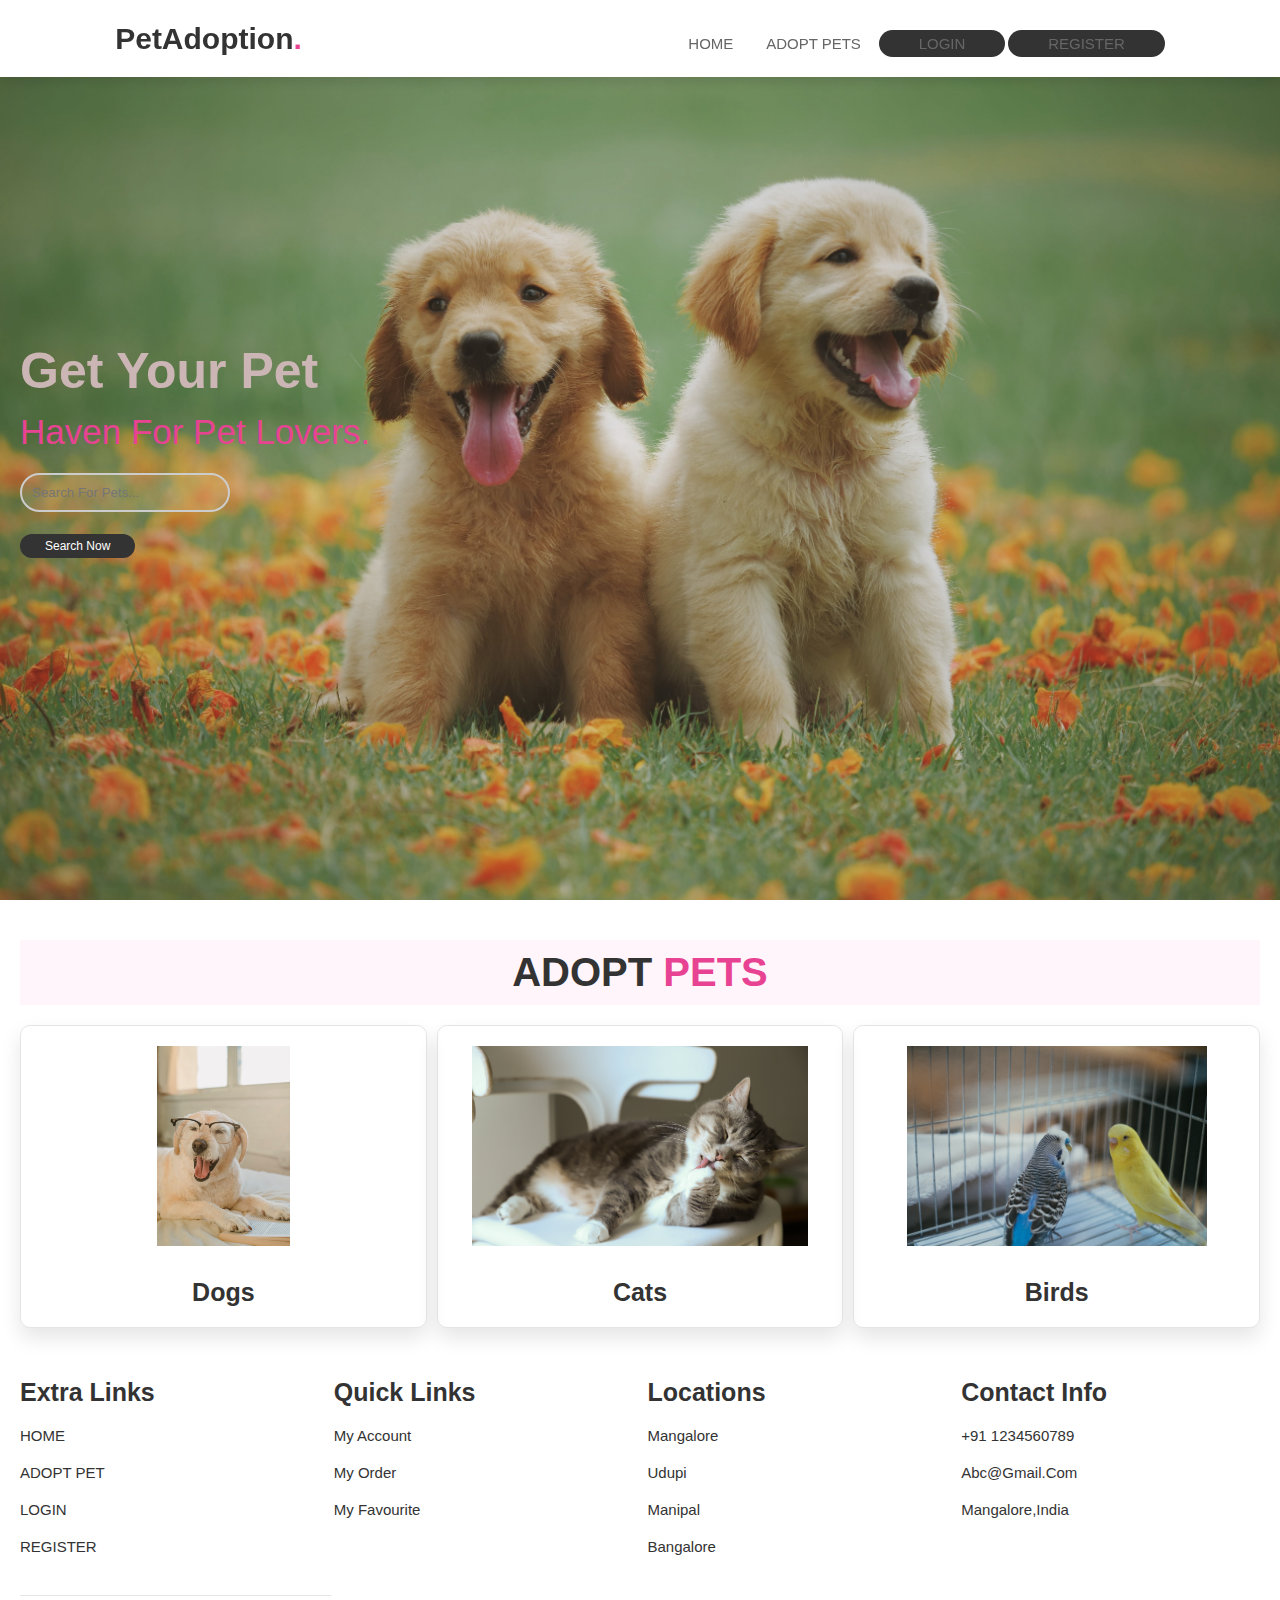
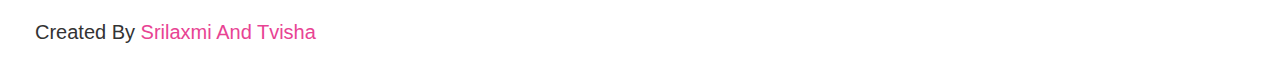
<file: index.html>
<!DOCTYPE html>
<html lang="en">
<head>
    <meta charset="UTF-8">
    <meta name="viewport" content="width=device-width, initial-scale=1.0">
    <title>Document</title>
   <!-- <link rel="stylesheet" href="styles1.css"> -->

<style>
    :root{
    --pink:#e84393;
    --grey:#F2F3F5;   
}
*{
    margin:0; padding:0;
    box-sizing: border-box;
    font-family: Verdana, Geneva, Tahoma, sans-serif;
    outline: none; border: none;
    text-decoration: none;
    text-transform: capitalize;
    transition: .2s linear;
}

html{
    font-size: 62.5%;
    scroll-behavior: smooth;
    scroll-padding-top: 6rem;
    overflow-x: hidden;
}
section{
    padding: 2rem 9%;
}

.btn{
    display:inline-block;
    margin-top: 1rem;
    border-radius: 5rem;
    background: #333;
    color: #fff;
    padding: .5rem 2.5rem;
    cursor:pointer;
    font-size: 1.2rem;
}

.btn:hover{
    background: var(--grey);
}

header{
    position :fixed;
    top :0; left :0; right :0;
    background: #ffffff;
    padding: 2rem 9%;
    display:flex;
    align-items: center;
    justify-content: space-between;
    z-index:1000;
    box-shadow: 0 .5rem 1rem rgba(0,0,0,.1);
}

header .logo{
    font-size: 3rem;
    color: #333;
    font-weight: bolder;
}

header .logo span{
    color: var(--pink);
}

header .navbar a{
    font-size: 1.5rem;
    padding:0 1.5rem;
    color:#666;
}

header .navbar a:hover{
    color:var(--pink);
}

section{
    padding: 2rem;
}

.home{
    display: flex;
    align-items: center;
    min-height: 100vh;
    background-image: url("images/pet paw.jpg");
    background-size: cover;
    background-position: center;
}

.home .content{
    max-width: 50rem;
}

.home .content h3{
    font-size: 5rem;
    color:#ccb5b5;
    padding:1rem 0;
    line-height: 1;
}

.home .content span{
    font-size: 3.5rem;
    color:var(--pink);
    padding: 1rem 0;
    line-height: 1.5;
}
.home .content .search-bar input[type="text"] {
    width: 60%;
    padding: 10px;
    border: 2px solid #ccc;
    border-radius: 5rem;
    background-color: rgba(255, 255, 255, 0.1);
    color: #fff;
}

/*
.home .content p{
    font-size: 2rem;
    color:#999;
    padding: 1rem 0;
    line-height: 1.5;
}
*/

.heading{
    text-align: center;
    font-size: 4rem;
    color: #333;
    padding: 1rem;
    margin: 2rem 0;
    background: rgba(255, 51, 153,.05);
}

.heading span{
    color: var(--pink);
}

.animals .box-container{
    display:flex;
    flex-wrap:wrap;
    gap:1rem;
}

.animals .box-container .box{
    flex:1 1 30rem;
    box-shadow: 0 1rem 2rem rgba(0,0,0,.1);
    border-radius: 1rem;
    border: .1rem solid rgba(0,0,0,.1);
    position: relative;
    background-color: rgba(rgb(83, 75, 75), green, blue, alpha);
}

.animals .box-container .box .image{
    position: relative;
    text-align: center;
    padding-top: 2rem;
    overflow: hidden;
}

.animals .box-container .box .image img{
    height: 20rem;
}

.animals .box-container .box:hover .image img{
    transform: scale(1.1);
    cursor: pointer;
}

.animals .box-container .box .content{
    padding:2rem;
    text-align: center;
}

.animals .box-container .box .content h3{
    font-size: 2.5rem;
    color:#333;
    font-weight: bolder;
    padding-top: 1rem;
}

.footer .box-container{
    display: flex;
    flex-wrap: wrap;
    gap: 1.5rem;
}

.footer .box-container .box{
    flex:1 1 25rem;
}

.footer .box-container .box h3{
    color:#333;
    font-size: 2.5rem;
    padding:1rem 0;
}

.footer .box-container .box a{ 
    display: block;
    color:#333;
    font-size: 1.5rem;
    padding:1rem 0;
}

.footer .box-container .box a:hover{ 
    color:var(--pink);
    text-decoration: underline;
}

.footer .credit{
    text-align: center;
    padding: 1.5rem;
    margin-top: 1.5rem;
    padding-top: 2.5rem;
    font-size: 2rem;
    color: #333;
    border-top: .1rem solid rgba(0,0,0,.1);
}

.footer .credit span{
    color:var(--pink);
}


@media (max-width:991px){
    html{
        font-size: 62.5%;
    } 
    header{
        padding: 2rem;
    }
}

@media (max-width:768px){
    header .navbar{
        position:absolute;
        top:0; left:0; right:0;
        background: #eee;
        border-top: .1rem solid rgba(0,0,0,.1);
    }

    header .navbar a{
        margin:1.5rem;
        padding:1.5rem;
        background:#fff;
        border: .1rem solid rgba(0,0,0,.1);
        display: block;
        clip-path: polygon(0 0, 100% 0, 100% 0, 0 0);
    }
}

@media (max-width:991px){
    html{
        font-size: 50%;
    } 
}
</style>

</head>
<body>
    <header>
        <a href="#" class="logo">PetAdoption<span>.</span></a>

        <nav class="navbar">
            <a href="#home">HOME</a>
            <a href="#animals">ADOPT PETS</a>
            <button class="btn"><a href="components\login.html">LOGIN</a></button>
            <button class="btn"><a href="components/register.html">REGISTER</a></button>
            
        </nav>
    </header>

<section class="home" id="home">
    
    <div class="content">
        <h3>Get your Pet</h3>
        <span>Haven for pet lovers.</span>
        <!-- <p>lorem ipsu
        </p> -->
        <span>
            <div class="search-bar">
                <input type="text" placeholder="Search for pets...">
            </div>
        </span>
        <a href="#" class="btn">Search now</a>
    </div>
</section>

<section class ="animals" id="animals">
    <h1 class="heading">ADOPT <span>PETS</span></h1> 
    <div class="box-container">
        <div class="box">
            <div class="image">
                <img src="images\dog.jpg" alt="">
            </div>
            <div class="content">
            <h3>Dogs</h3>
            </div>
        </div>

        <div class="box">
            <div class="image">
                <img src="images\cat.jpg" alt="">
            </div>
            <div class="content">
               <h3>Cats</h3>
            </div>
        </div>

        <div class="box">
            <div class="image">
                <img src="images\bird.jpg" alt="">
            </div>
            <div class="content">
            <h3> Birds</h3>
            </div>
        </div>
    </div>   
</section>

<section class="footer">
    <div class="box-container">
        
        <div class="box">
            <h3>Extra Links</h3>
            <a href="#">HOME</a>
            <a href="#animals">ADOPT PET</a>
            <a href="/components/login.html">LOGIN</a>
            <a href="/components/register.html">REGISTER</a>            
        </div>

        <div class="box">
            <h3>Quick Links</h3>
            <a href="#">My Account</a>
            <a href="#">My Order</a>
            <a href="#">My Favourite</a>
        </div>

        <div class="box">
            <h3>Locations</h3>
            <a href="#">Mangalore</a>
            <a href="#">Udupi</a>
            <a href="#">Manipal</a>
            <a href="#">Bangalore</a>            
        </div>

        <div class="box">
            <h3>Contact Info</h3>
            <a href="#">+91 1234560789</a>
            <a href="#">abc@gmail.com</a>
            <a href="#">Mangalore,India</a>          
        </div>

    <div class="credit">
        Created by <span> Srilaxmi and Tvisha</span>
    </div>
    </div>
</section>

</body>
</html>
</file>
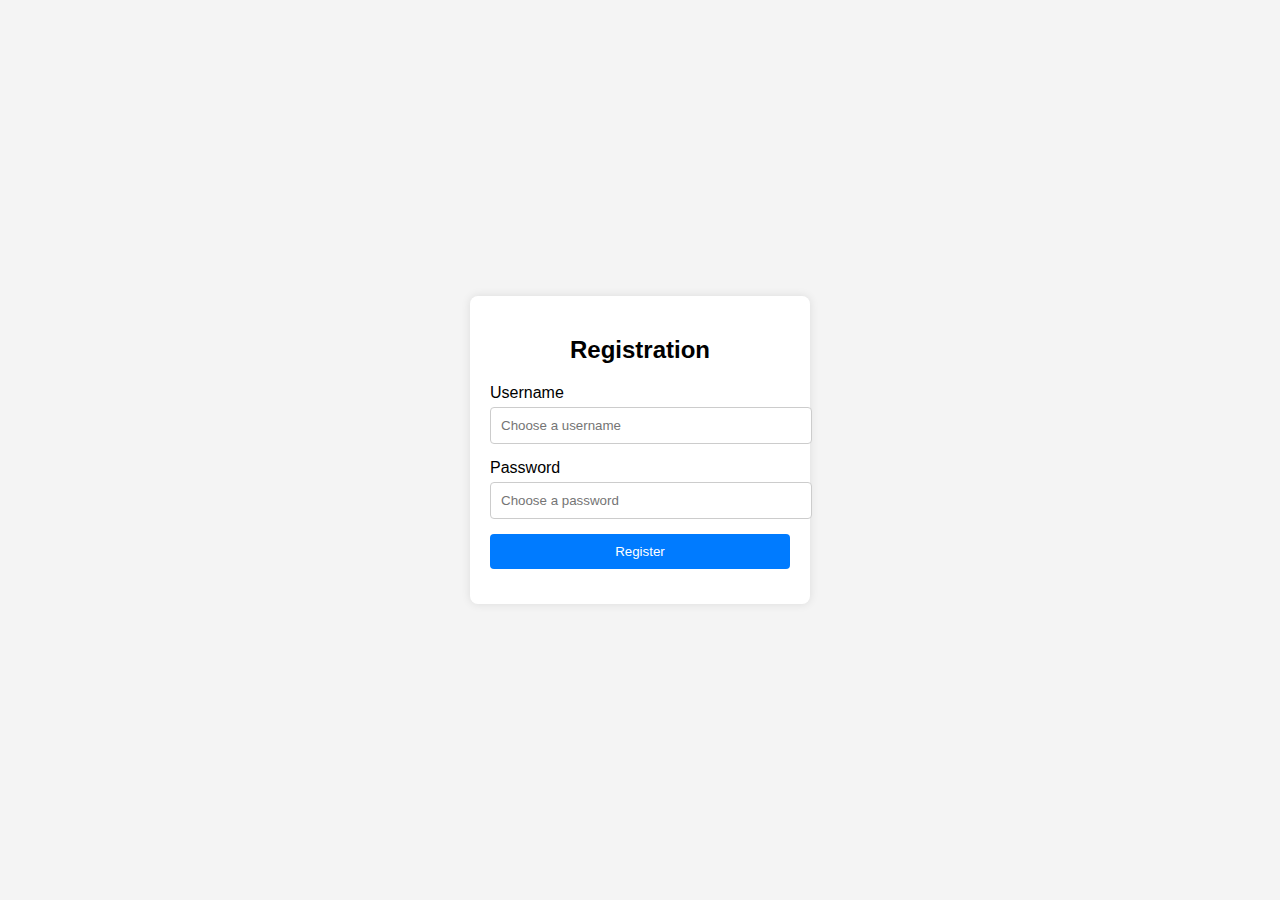
<file: registration.html>
<!DOCTYPE html>
<html lang="en">
<head>
    <meta charset="UTF-8">
    <meta name="viewport" content="width=device-width, initial-scale=1.0">
    <title>Registration Page</title>
    <style>
        body {
            font-family: Arial, sans-serif;
            background-color: #f4f4f4;
            margin: 0;
            padding: 0;
            display: flex;
            justify-content: center;
            align-items: center;
            height: 100vh;
        }

        .registration-container {
            background: #fff;
            border-radius: 8px;
            box-shadow: 0 0 10px rgba(0, 0, 0, 0.1);
            padding: 20px;
            width: 300px;
        }

        .registration-container h2 {
            text-align: center;
        }

        .registration-form {
            margin-top: 20px;
        }

        .form-group {
            margin-bottom: 15px;
        }

        .form-group label {
            display: block;
            margin-bottom: 5px;
        }

        .form-group input {
            width: 100%;
            padding: 10px;
            border: 1px solid #ccc;
            border-radius: 4px;
        }

        .form-group button {
            background: #007BFF;
            color: #fff;
            border: none;
            border-radius: 4px;
            padding: 10px 15px;
            cursor: pointer;
            width: 100%;
        }
    </style>
</head>
<body>
    <div class="registration-container">
        <h2>Registration</h2>
        <form class="registration-form" action="" method="post">
            <div class="form-group">
                <label for="username">Username</label>
                <input type="text" id="username" name="username" placeholder="Choose a username" required>
            </div>
            <div class="form-group">
                <label for="password">Password</label>
                <input type="password" id="password" name="password" placeholder="Choose a password" required>
            </div>
            <div class="form-group">
                <button type="submit">Register</button>
            </div>
        </form>
    </div>
</body>
</html>
</file>
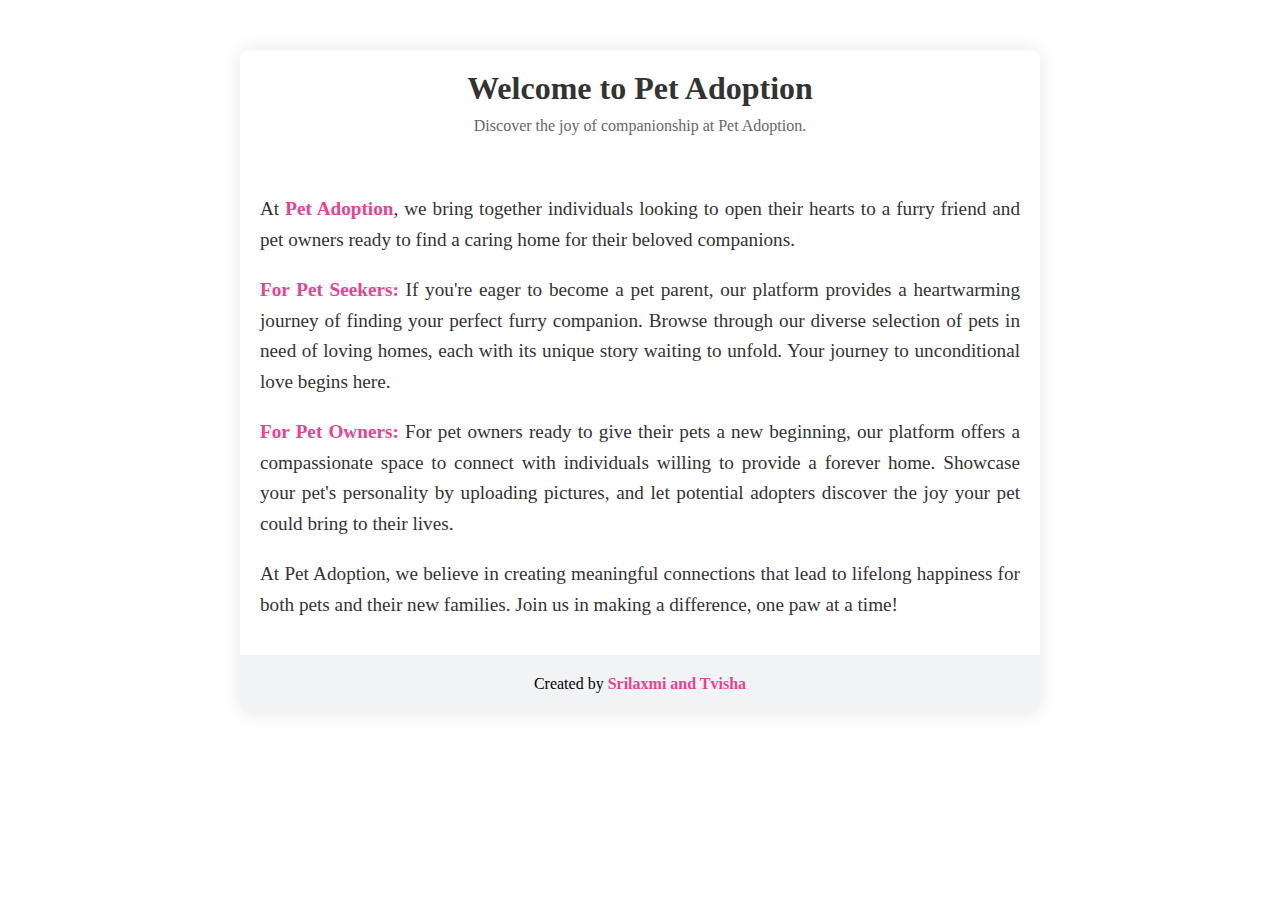
<file: components/about.html>
<!DOCTYPE html>
<html lang="en">
<head>
    <meta charset="UTF-8">
    <meta name="viewport" content="width=device-width, initial-scale=1.0">
    <title>About Us</title>
    <link rel="stylesheet" type="text/css" href="/css/about.css">
</head>
<body>
    <div class="card">
        <div class="header">
            <h1>Welcome to Pet Adoption</h1>
            <p>Discover the joy of companionship at Pet Adoption.</p>
        </div>

        <div class="content">
            <p>At <strong>Pet Adoption</strong>, we bring together individuals looking to open their hearts to a furry friend and pet owners ready to find a caring home for their beloved companions.</p>

            <p><strong>For Pet Seekers:</strong> If you're eager to become a pet parent, our platform provides a heartwarming journey of finding your perfect furry companion. Browse through our diverse selection of pets in need of loving homes, each with its unique story waiting to unfold. Your journey to unconditional love begins here.</p>

            <p><strong>For Pet Owners:</strong> For pet owners ready to give their pets a new beginning, our platform offers a compassionate space to connect with individuals willing to provide a forever home. Showcase your pet's personality by uploading pictures, and let potential adopters discover the joy your pet could bring to their lives.</p>

            <p>At Pet Adoption, we believe in creating meaningful connections that lead to lifelong happiness for both pets and their new families. Join us in making a difference, one paw at a time!</p>
        </div>

        <div class="footer">
            Created by <span>Srilaxmi and Tvisha</span>
        </div>
    </div>
</body>
</html>
</file>
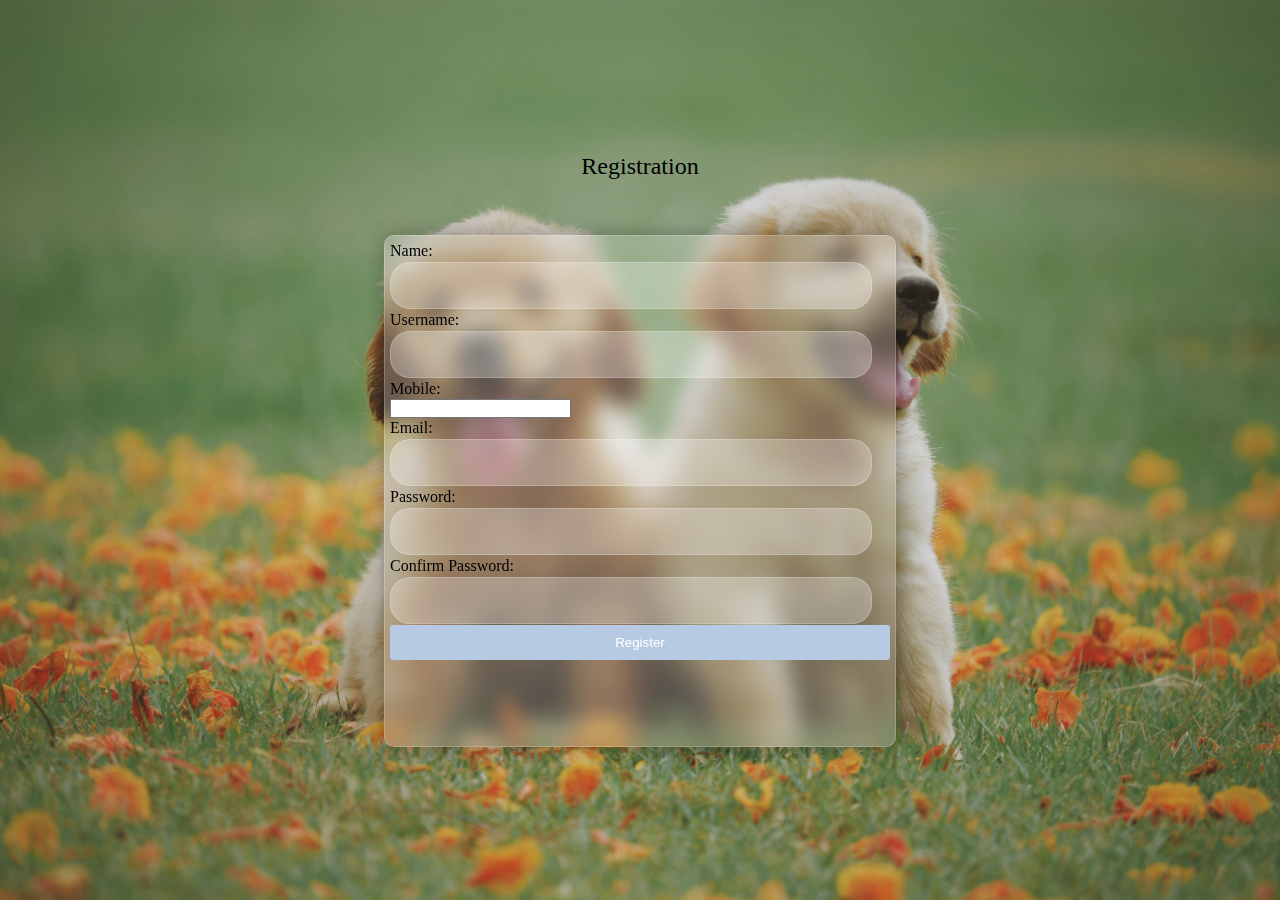
<file: components/register.html>
<!DOCTYPE html>
<html>
<head>
    <title>Registration Page</title>
    <link rel="stylesheet" type="text/css" href="/css/styles.css">
</head>
<body class="register-page">
    <div class="container">
        <div class="register-text">Registration</div> 

        <form action="/php/register.php" method="post">
            <label for="name">Name:</label>
            <input type="text" name="name" required><br>

            <label for="username">Username:</label>
            <input type="text" name="username" required><br>

            <label for="mobile">Mobile:</label>
            <input type="tel" name="Mobile" required><br>

            <label for="email">Email:</label>
            <input type="email" name="Email" required><br>

            <label for="password">Password:</label>
            <input type="password" name="Password" required><br>

            <label for="confirm-password">Confirm Password:</label>
            <input type="password" name="confirm-password" required><br>

            <button type="submit">Register</button>
        </form>
    </div>
</body>
</html>
</file>
<file: css/about.css>
body {
    font-family: 'Playfair Display', serif;
    margin: 0;
    padding: 0;
    box-sizing: border-box;
}


/* Card Styles */
.card {
    max-width: 800px;
    margin: 50px auto;
    background-color: #fff;
    box-shadow: 0 0 20px rgba(0, 0, 0, 0.1);
    border-radius: 10px;
    overflow: hidden;
    position: relative; /* Ensure relative positioning for absolute children */
}

/* Header Styles */
.header {
    background-color: #fff;
    padding: 20px;
    text-align: center;
}

.header h1 {
    font-size: 2rem;
    color: #333;
    margin: 0;
    font-weight: bold;
}

.header p {
    font-size: 1rem;
    color: #666;
    margin: 10px 0 0;
}

/* Content Styles */
.content {
    padding: 20px;
    text-align: justify;
    line-height: 1.6;
}

.content p {
    font-size: 1.2rem;
    color: #333;
    margin-bottom: 15px;
}

.content strong {
    color: #e84393;
}

.content a {
    color: #e84393;
    text-decoration: none;
    font-weight: bold;
}

.content a:hover {
    text-decoration: underline;
}

/* Footer Styles */
.footer {
    text-align: center;
    padding: 20px;
    background-color: #f2f3f5;
}

.footer span {
    color: #e84393;
    font-weight: bold;
}
</file>
<file: css/styles.css>
* {
    margin: 0;
    padding: 0;
}

body.register-page {
        background-image: url('/images/pet paw.jpg');
        background-size: cover;
        background-position: center;
        background-repeat: no-repeat;
        background-attachment: fixed; 
        color: #000000; 
}
.register-text {
    text-align: center;
    font-size: 24px; 
    margin-bottom: 5px; 
    margin-top: 50px; 
}

.container {
    display: flex;
    flex-direction: column; 
    justify-content: center; 
    align-items: center; 
    height: 100vh;
}

form {
        width: 500px;
        height: 500px;
        background-color: rgba(255, 255, 255, 0.2); 
        padding: 5px;
        border: 1px solid rgba(255, 255, 255, 0.2); 
        border-radius: 10px;
        margin-top: 50px;
        margin-bottom: 50px;
        backdrop-filter: blur(10px); 
        box-shadow: 0 0 20px rgba(0, 0, 0, 0.3); 
}

h2 {
    text-align: center;
    margin-bottom: 20px;
}

label {
    display: block;
    margin: 1px 0;
}

form input[type="text"],
form input[type="email"],
form input[type="password"] {
    width: 90%;
    padding: 15px;
    margin: 1px 0;
    border: 1px solid rgba(255, 255, 255, 0.2); 
    border-radius: 20px;
    backdrop-filter: blur(5px);
    background-color: rgba(255, 255, 255, 0.1); 
    color: #fff;
    transition: all 0.3s;
}
form input[type="text"]:hover,
form input[type="email"]:hover,
form input[type="password"]:hover {
    background-color: rgba(255, 255, 255, 0.2);
}

button {
    display: block;
    width: 100%;
    padding: 10px;
    background-color: #b6cbe3;
    color: #fff;
    border: none;
    border-radius: 3px;
    cursor: pointer;
}
button:hover {
    background-color: #0056b3;
}
.error {
    color: red;
    font-size: 14px;
    margin-top: 10px;
}

br {
    line-height: 20px;
}
</file>
